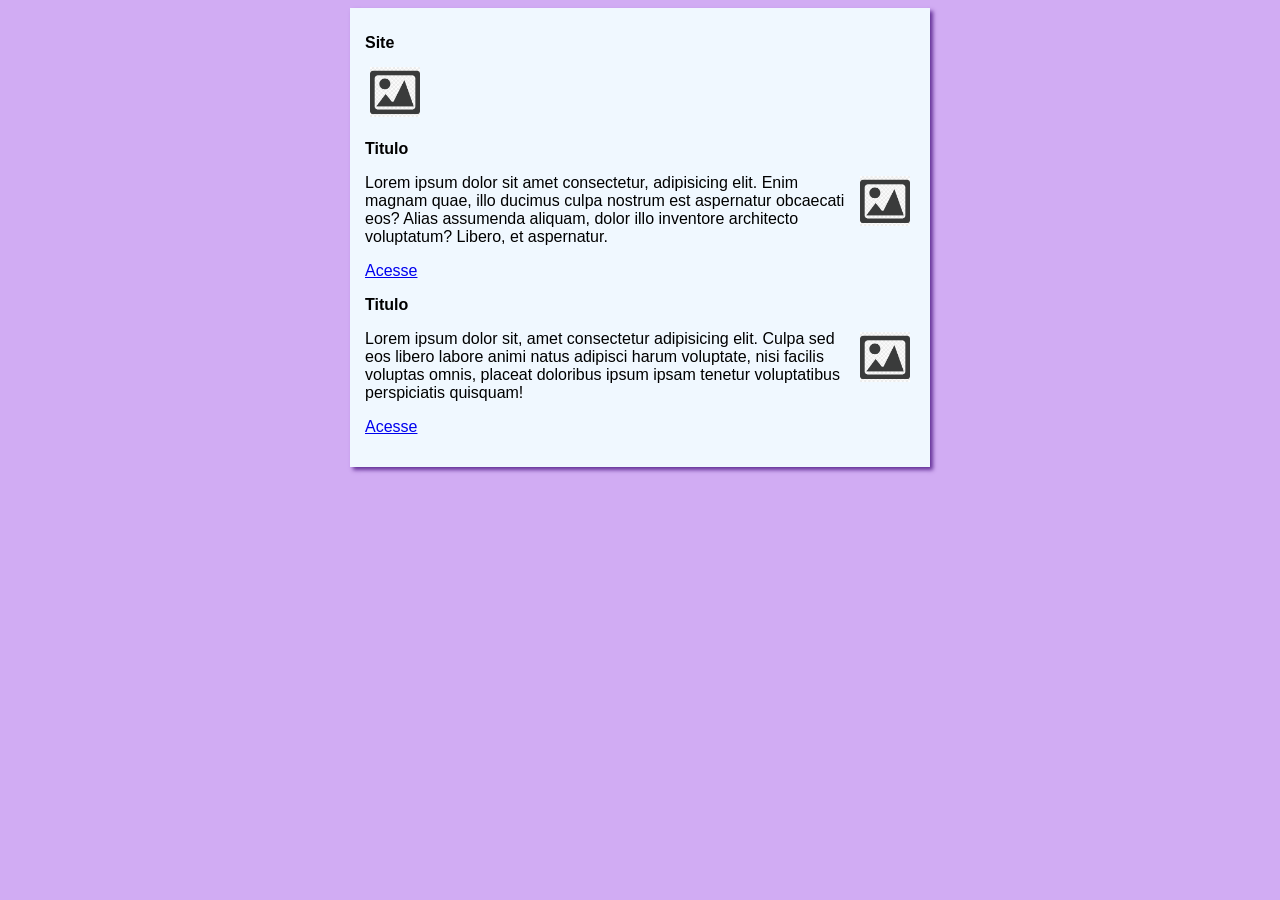
<file: index.html>
<!DOCTYPE html>
<html lang="pt-br">
<head>
    <meta charset="UTF-8">
    <meta name="viewport" content="width=device-width, initial-scale=1.0">
    <title>Curso em video</title>
    <link rel="stylesheet" href="style.css">
</head>
<body>
      
<main>
    <header>
        <h1>Site</h1>
        <img class="icone" src="imagens/png-transparent-computer-icons-graphy-img-landscape-graphy-icon-miscellaneous-angle-text-thumbnail.png" alt="">
    </header>
    <article>
        <h2>Titulo</h2>
        <img  class="lado"  src="imagens/png-transparent-computer-icons-graphy-img-landscape-graphy-icon-miscellaneous-angle-text-thumbnail.png" alt="">
        <p>Lorem ipsum dolor sit amet consectetur, adipisicing elit. Enim magnam quae, illo ducimus culpa nostrum est aspernatur obcaecati eos? Alias assumenda aliquam, dolor illo inventore architecto voluptatum? Libero, et aspernatur.</p>
        <p><a href="arqui1.html">Acesse</a></p>
    </article>
    <article>
        <h2>Titulo</h2>
        <img class="lado"  src="imagens/png-transparent-computer-icons-graphy-img-landscape-graphy-icon-miscellaneous-angle-text-thumbnail.png" alt="">
        <p>Lorem ipsum dolor sit, amet consectetur adipisicing elit. Culpa sed eos libero labore animi natus adipisci harum voluptate, nisi facilis voluptas omnis, placeat doloribus ipsum ipsam tenetur voluptatibus perspiciatis quisquam!</p>
        <p><a href="arqui2.html">Acesse</a></p>
    </article>
</main>

</body>
</html>
</file>
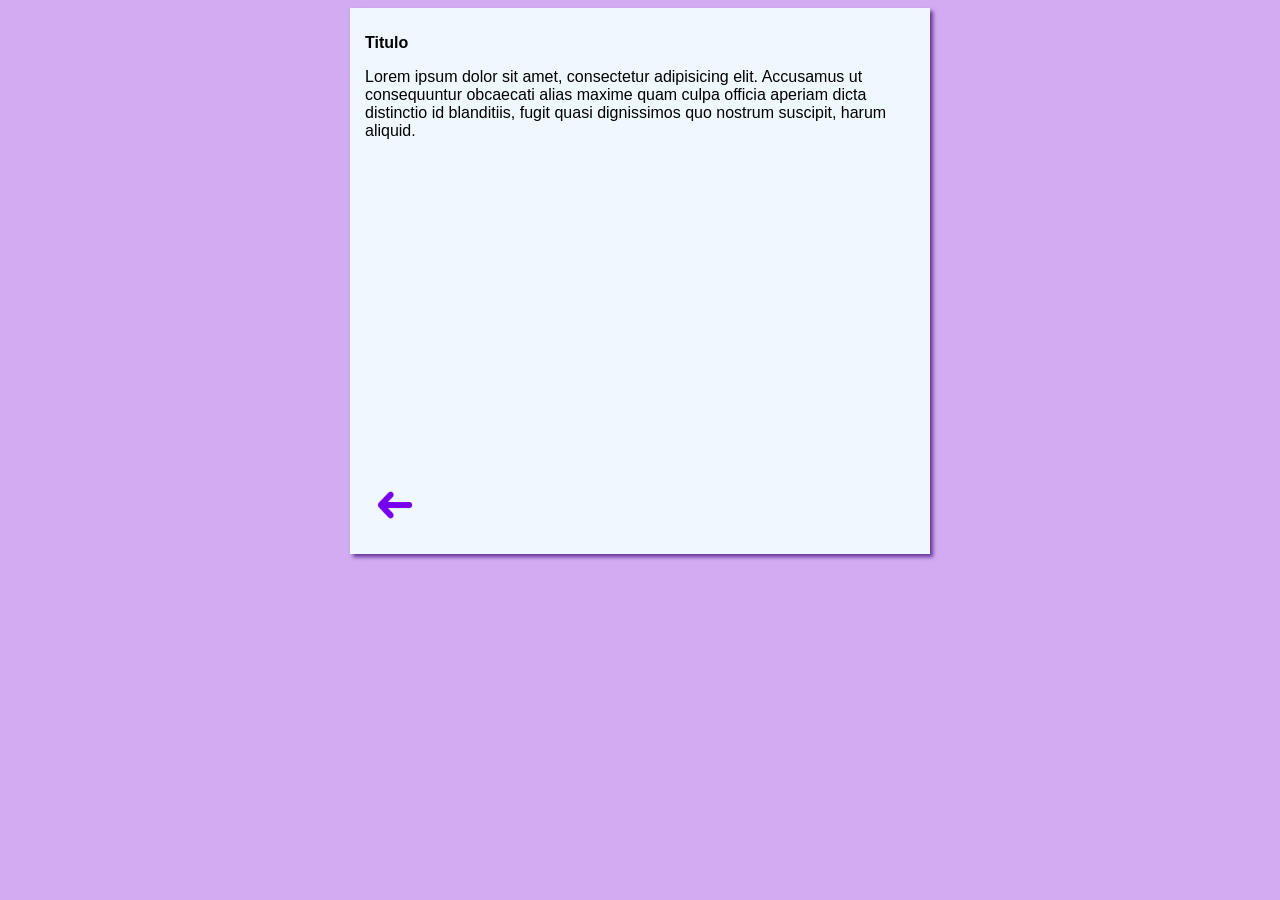
<file: arqui1.html>
<!DOCTYPE html>
<html lang="pt-br">
<head>
    <meta charset="UTF-8">
    <meta name="viewport" content="width=device-width, initial-scale=1.0">
    <title>Site</title>
    <link rel="stylesheet" href="style.css">
</head>
<body>
    <main>
        <header>
            <h1>Titulo</h1>
        </header>
    <article>
        <p>Lorem ipsum dolor sit amet, consectetur adipisicing elit. Accusamus ut consequuntur obcaecati alias maxime quam culpa officia aperiam dicta distinctio id blanditiis, fugit quasi dignissimos quo nostrum suscipit, harum aliquid.</p>

   <iframe width="560" height="315" src="https://www.youtube.com/embed/xyLb1Kt55Yo?si=fbkWmPxOAz023KNW" title="YouTube video player" frameborder="0" allow="accelerometer; autoplay; clipboard-write; encrypted-media; gyroscope; picture-in-picture; web-share" referrerpolicy="strict-origin-when-cross-origin" allowfullscreen></iframe>

       <a href="index.html"><img class="flecha" src="imagens/icone-fleche-gauche-violet.png" alt="volta"></a>


    </article>
</main>


</body>
</html>
</file>
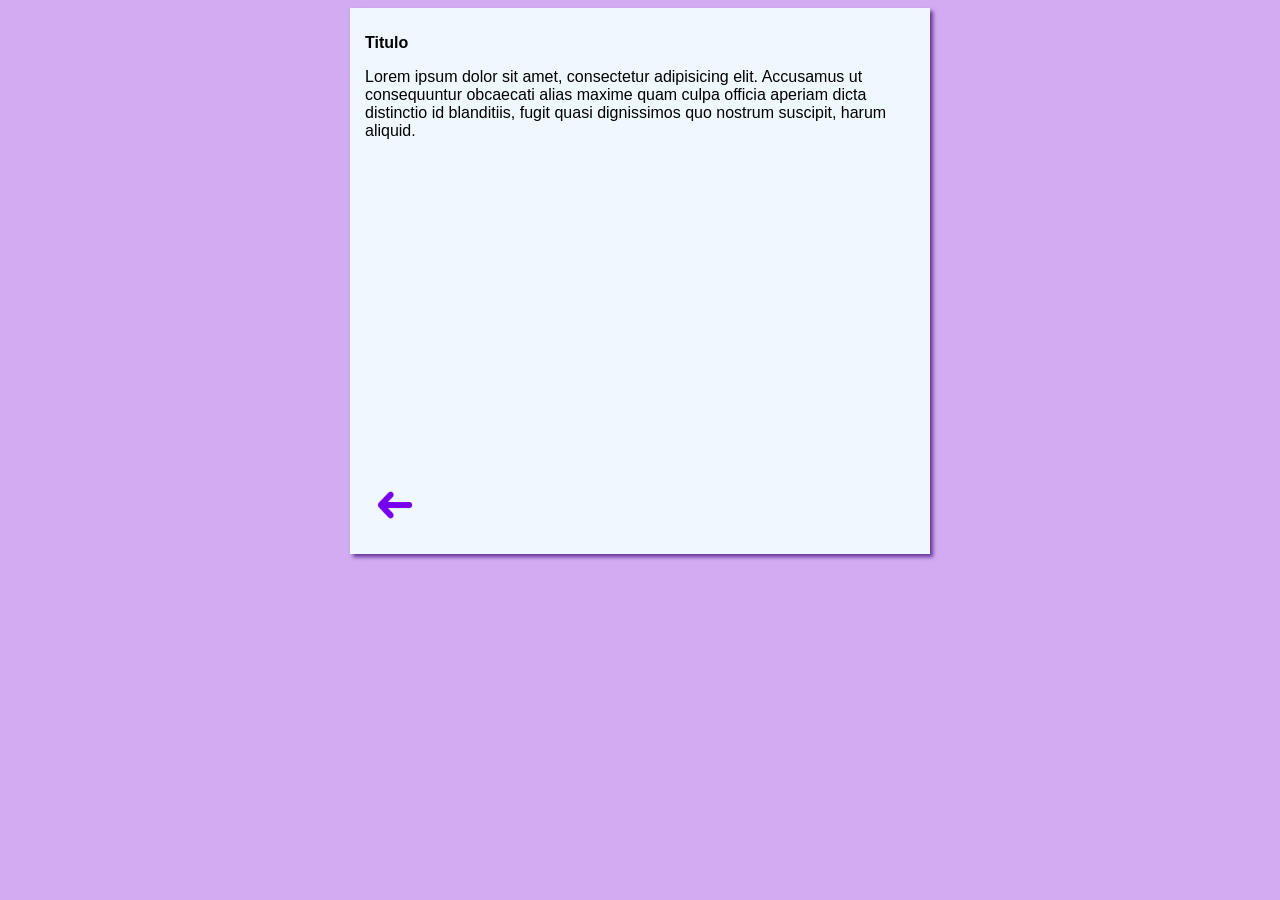
<file: arqui2.html>
<!DOCTYPE html>
<html lang="pt-br">
<head>
    <meta charset="UTF-8">
    <meta name="viewport" content="width=device-width, initial-scale=1.0">
    <title>Site</title>
    <link rel="stylesheet" href="style.css">
</head>
<body>
    <main>
        <header>
            <h1>Titulo</h1>
        </header>
    <article>
        <p>Lorem ipsum dolor sit amet, consectetur adipisicing elit. Accusamus ut consequuntur obcaecati alias maxime quam culpa officia aperiam dicta distinctio id blanditiis, fugit quasi dignissimos quo nostrum suscipit, harum aliquid.</p>

  <iframe width="560" height="315" src="https://www.youtube.com/embed/glDWnAl0Wws?si=qM2Y4_zCWZPXUB-6" title="YouTube video player" frameborder="0" allow="accelerometer; autoplay; clipboard-write; encrypted-media; gyroscope; picture-in-picture; web-share" referrerpolicy="strict-origin-when-cross-origin" allowfullscreen></iframe>
  
       <a href="index.html"><img class="flecha" src="imagens/icone-fleche-gauche-violet.png" alt="volta"></a>


    </article>
</main>


</body>
</html>
</file>
<file: style.css>
*{
    font-family: Arial, Helvetica, sans-serif;
    font-size: 16px;
}

body{
    background-color: rgb(209, 172, 243);
}

main {
    background-color: aliceblue;
    width: 550px;
    margin: auto;
    box-shadow: 3px 3px 4px rebeccapurple ;
    padding: 15px;
}

.lado{
    float: right;
     width: 50px;
    padding: 5px;
}

.flecha{
    width: 50px;
    padding: 5px;
}
.icone{
    width: 50px;
    padding: 5px;
}
</file>
